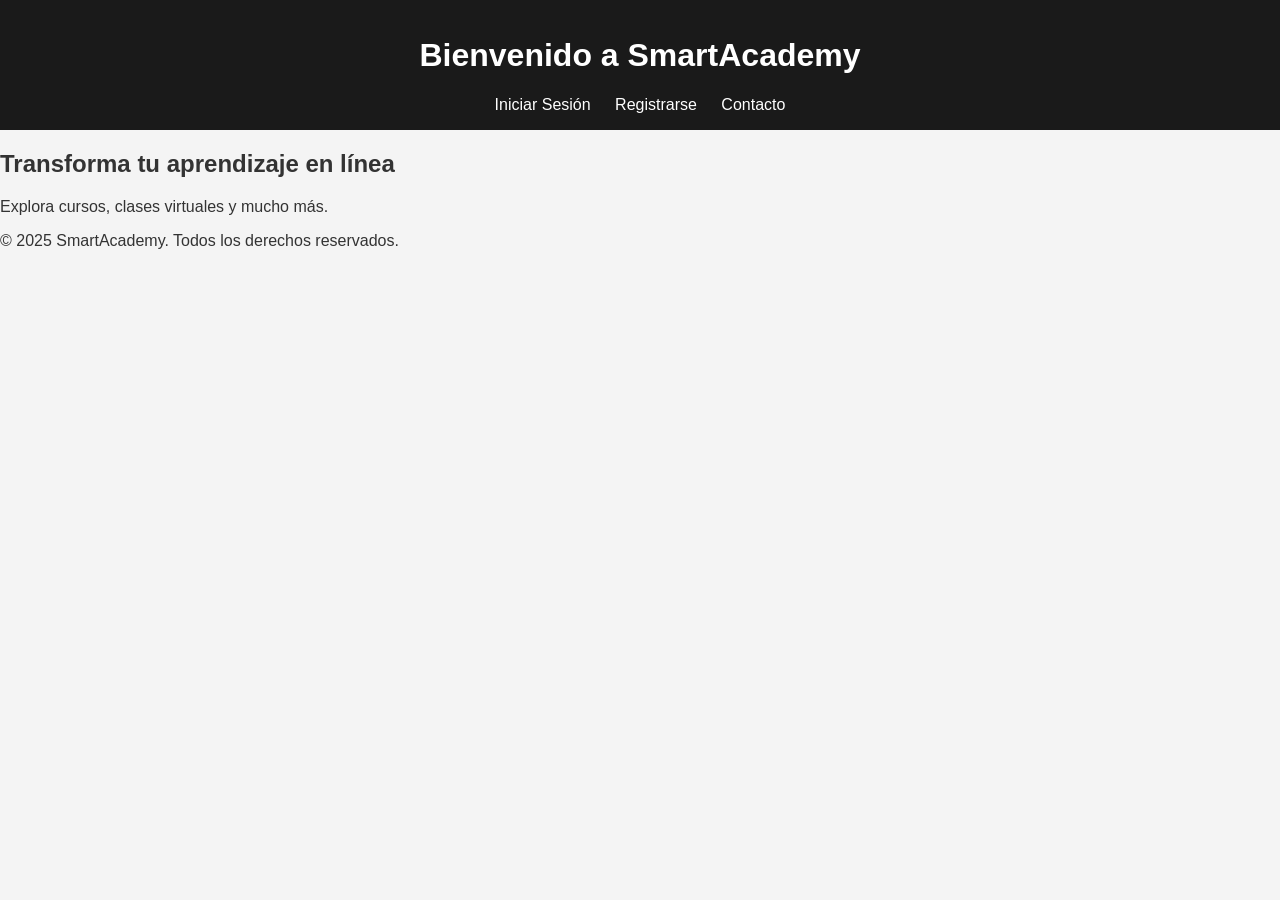
<file: index.html>
<!DOCTYPE html>
<html lang="es">
<head>
  <meta charset="UTF-8" />
  <meta name="viewport" content="width=device-width, initial-scale=1.0" />
  <title>SmartAcademy - Inicio</title>
  <link rel="stylesheet" href="styles.css" />
</head>
<body>
  <header>
    <h1>Bienvenido a SmartAcademy</h1>
    <nav>
      <a href="login.html">Iniciar Sesión</a>
      <a href="register.html">Registrarse</a>
      <a href="contact.html">Contacto</a> 
    </nav>
  </header>
  <main>
    <section>
      <h2>Transforma tu aprendizaje en línea</h2>
      <p>Explora cursos, clases virtuales y mucho más.</p>
    </section>
  </main>
  <footer>
    <p>© 2025 SmartAcademy. Todos los derechos reservados.</p>
  </footer>
</body>
</html>
</file>
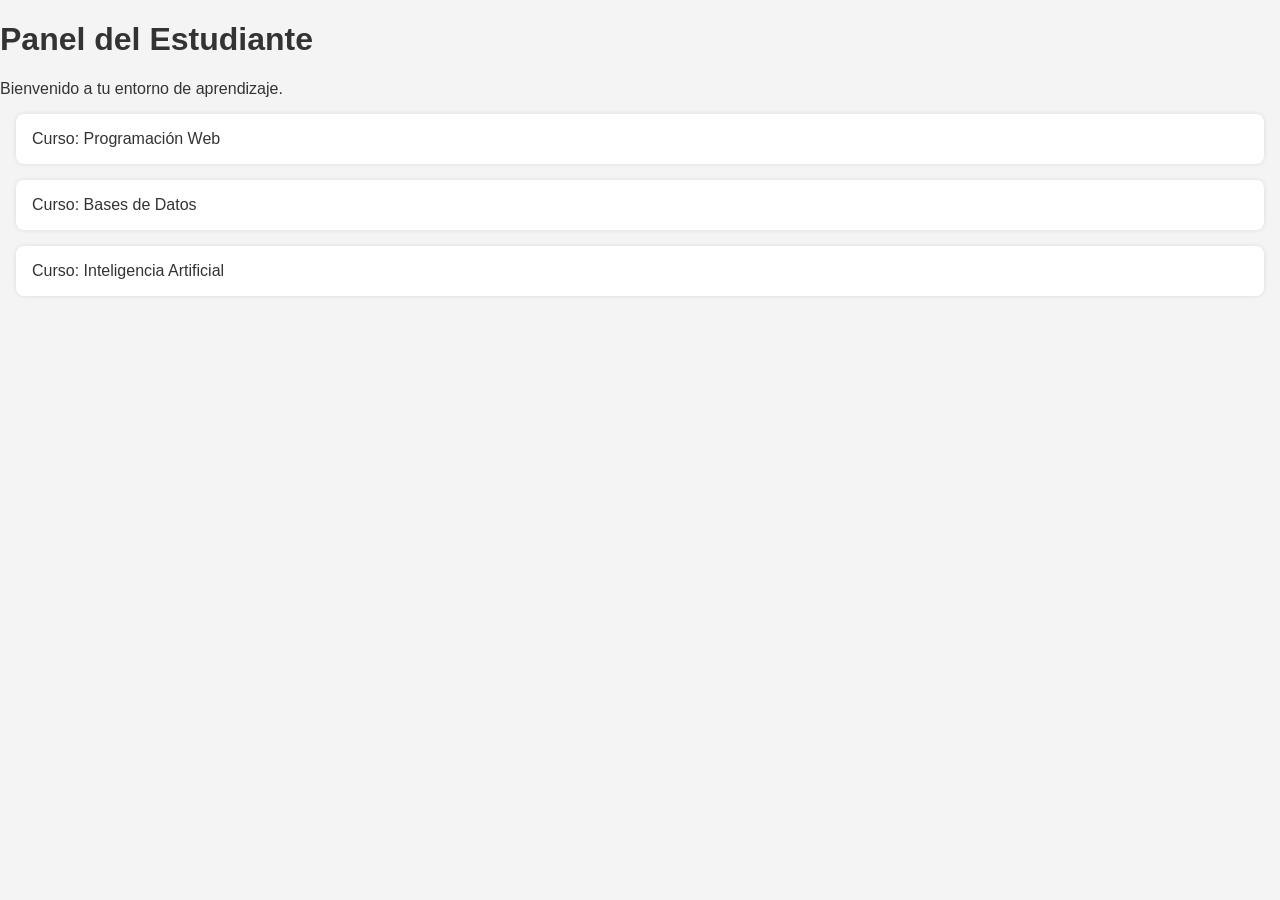
<file: dashboard.html>
<!DOCTYPE html>
<html lang="es">
<head>
  <meta charset="UTF-8" />
  <title>Panel - SmartAcademy</title>
  <link rel="stylesheet" href="styles.css" />
</head>
<body>
  <h1>Panel del Estudiante</h1>
  <p>Bienvenido a tu entorno de aprendizaje.</p>
  <div class="courses">
    <div class="course-card">Curso: Programación Web</div>
    <div class="course-card">Curso: Bases de Datos</div>
    <div class="course-card">Curso: Inteligencia Artificial</div>
  </div>
</body>
</html>
</file>
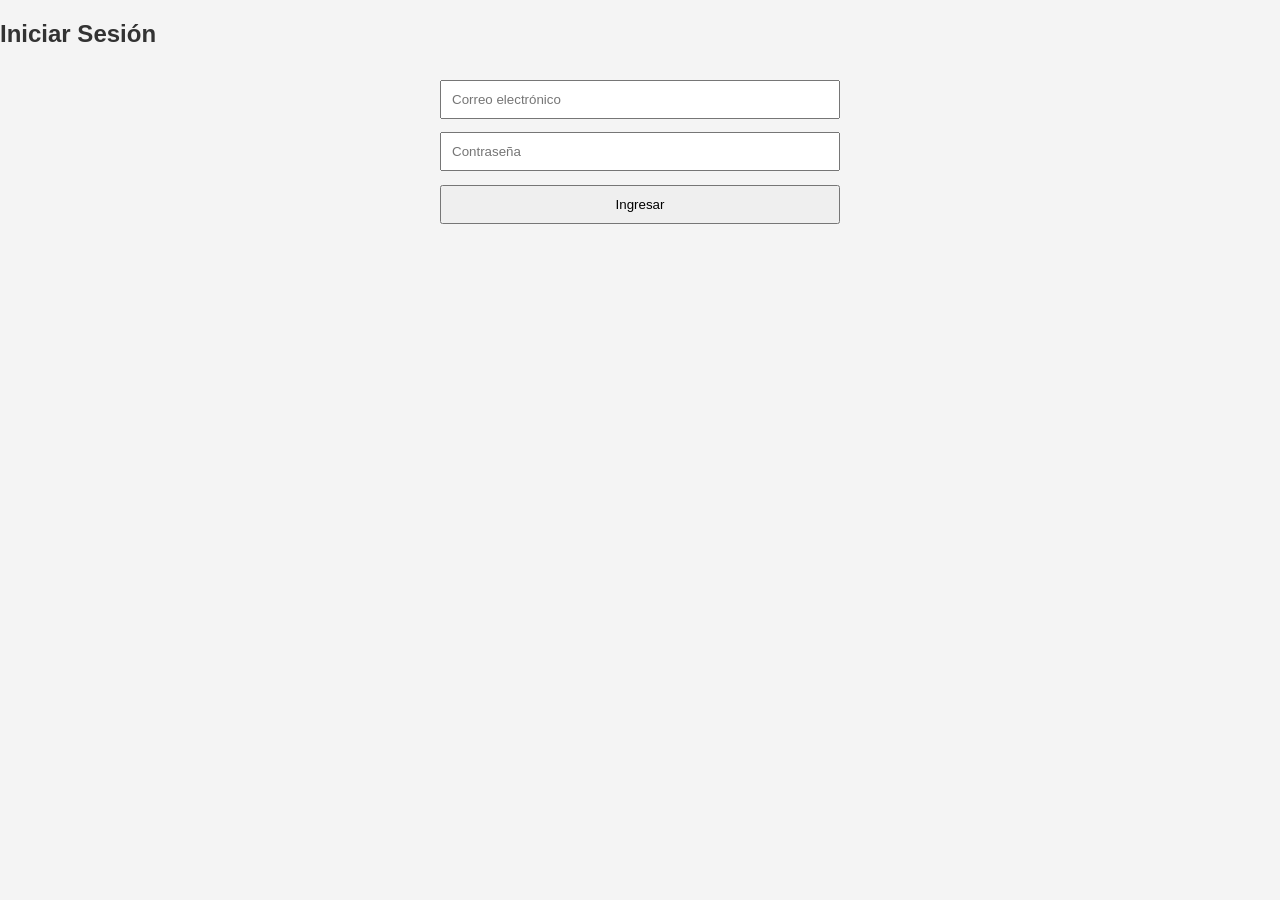
<file: login.html>
<!DOCTYPE html>
<html lang="es">
<head>
  <meta charset="UTF-8" />
  <title>Iniciar Sesión - SmartAcademy</title>
  <link rel="stylesheet" href="styles.css" />
</head>
<body>
  <h2>Iniciar Sesión</h2>
  <form id="loginForm">
    <input type="email" placeholder="Correo electrónico" required />
    <input type="password" placeholder="Contraseña" required />
    <button type="submit">Ingresar</button>
  </form>
</body>
</html>
</file>
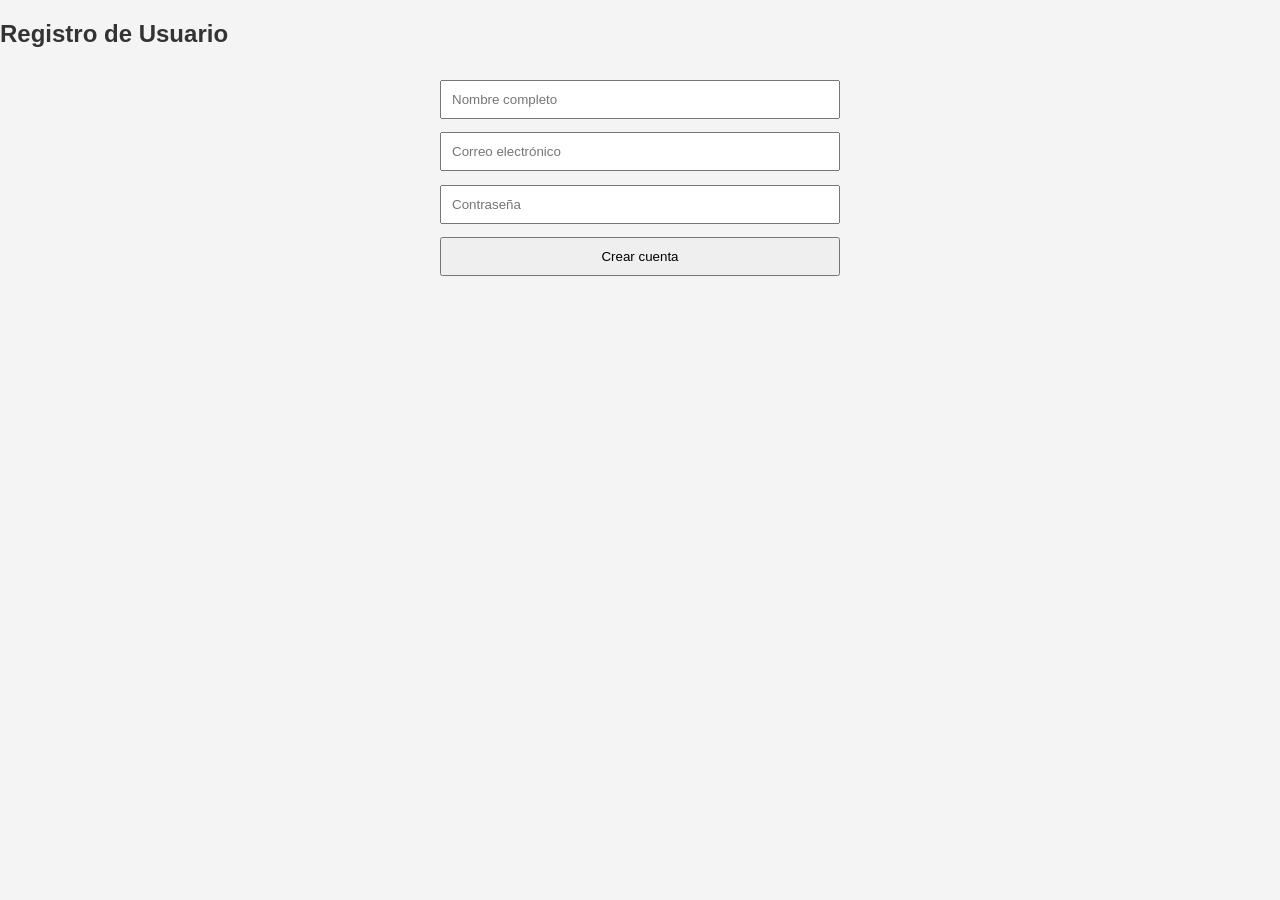
<file: register.html>
<!DOCTYPE html>
<html lang="es">
<head>
  <meta charset="UTF-8" />
  <title>Registrarse - SmartAcademy</title>
  <link rel="stylesheet" href="styles.css" />
</head>
<body>
  <h2>Registro de Usuario</h2>
  <form id="registerForm">
    <input type="text" placeholder="Nombre completo" required />
    <input type="email" placeholder="Correo electrónico" required />
    <input type="password" placeholder="Contraseña" required />
    <button type="submit">Crear cuenta</button>
  </form>
</body>
</html>
</file>
<file: styles.css>
body {
    font-family: Arial, sans-serif;
    margin: 0;
    padding: 0;
    background: #f4f4f4;
    color: #333;
  }
  
  header {
    background: #1a1a1a;
    color: white;
    padding: 1em;
    text-align: center;
  }
  
  nav a {
    margin: 0 10px;
    color: white;
    text-decoration: none;
  }
  
  form {
    margin: 2em auto;
    max-width: 400px;
    display: flex;
    flex-direction: column;
  }
  
  form input, form button {
    margin-bottom: 1em;
    padding: 10px;
  }
  
  .course-card {
    background: white;
    margin: 1em;
    padding: 1em;
    border-radius: 8px;
    box-shadow: 0 0 5px rgba(0,0,0,0.1);
  }
</file>
